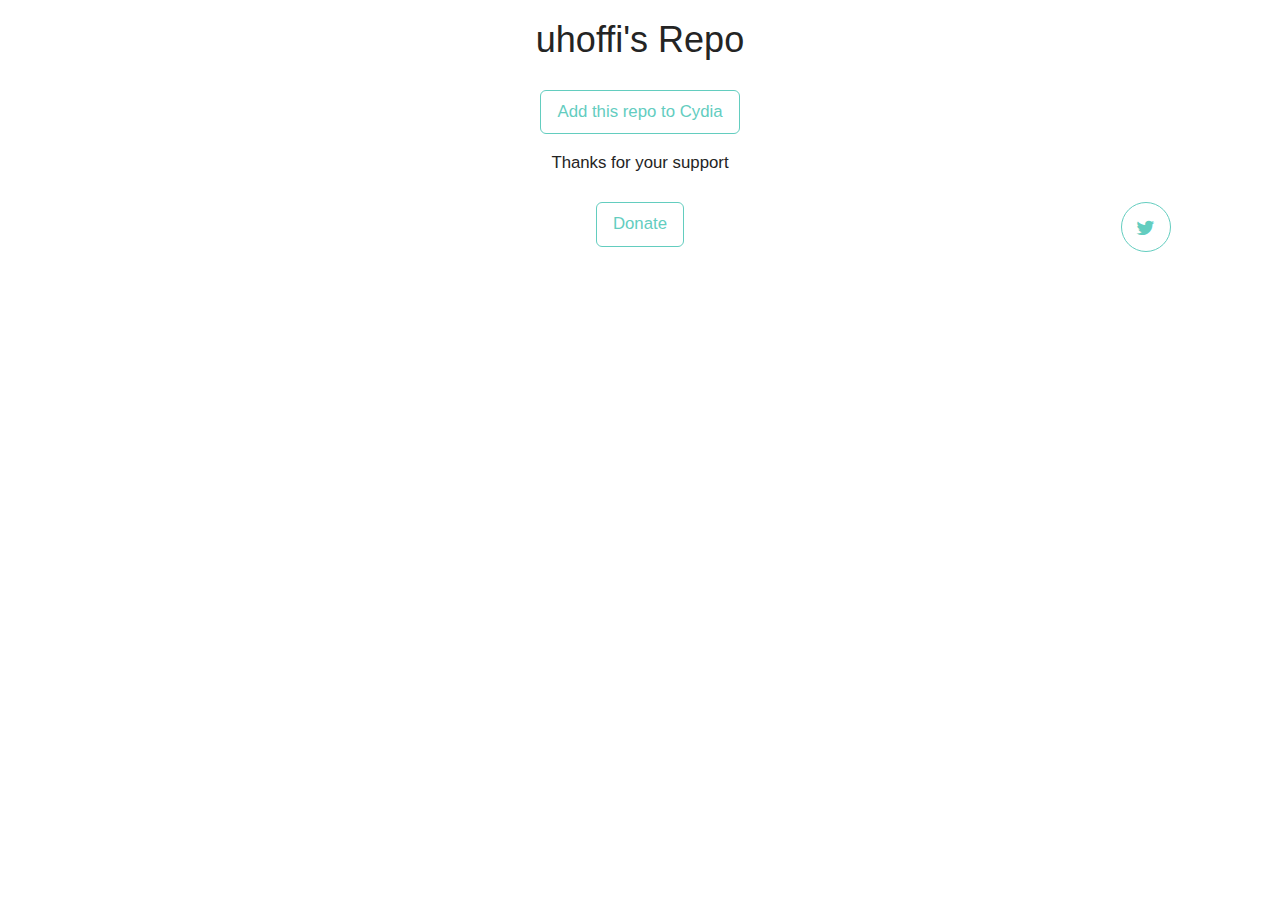
<file: index.html>
<!DOCTYPE html PUBLIC "-//W3C//DTD XHTML 1.0 Transitional//EN" "http://www.w3.org/TR/xhtml1/DTD/xhtml1-transitional.dtd">
<html xmlns="http://www.w3.org/1999/xhtml">
<head>
  <meta http-equiv="Content-Type" content="text/html; charset=utf-8" />
  <link rel="stylesheet" href="https://maxcdn.bootstrapcdn.com/bootstrap/3.3.5/css/bootstrap.min.css"/>
  <link rel="stylesheet" href="https://cdnjs.cloudflare.com/ajax/libs/font-awesome/4.7.0/css/font-awesome.min.css"/>
  <link href="https://fonts.googleapis.com/css?family=Karla:400,700" rel="stylesheet" type="text/css"/>
  <link href="https://fonts.googleapis.com/css?family=Fredoka+One" rel="stylesheet" type="text/css"/>
  <link href="Style.css" rel="stylesheet"/>
  <title>Welcome to my Repo!</title>
  <meta name="viewport" content="width=device-width, initial-scale=1, viewport-fit=cover"/>
</head>
<body>
<header>
  <div class="intromsg">
  <h1> uhoffi's Repo </h1>
  <div class="col-lg-8 col-lg-offset-2 text-center">
        <a href="cydia://url/https://cydia.saurik.com/api/share#?source=https://hoffiu59.github.io"
           class="btn btn-lg btn-outline">Add this repo to Cydia</a>
    </div>
  </div>
  <div class="col-lg-12">
      <h2 class="donation">Thanks for your support</h2>
  </div>
  <div class="col-lg-8 col-lg-offset-2 text-center">
      <a href="https://www.paypal.me/uhoffi59" class="btn btn-lg btn-outline">Donate</a>
  </div>

</header>

	<footer class="text-center">
    <div class="footer-above">
        <div class="container">
            <div class="row">
                <div class="footer-col">
                    <ul class="list-inline">
                      <li>
                          <a href="https://twitter.com/uhoffi09" class="btn-social btn-outline"><span
                                  class="sr-only">Twitter</span><i
                                  class="fa fa-fw fa-twitter"></i></a>
                      </li>
                    </ul>
                </div>
            </div>
        </div>
    </div>
</footer>

</body>
</html>
</file>
<file: Style.css>
body {
    font-family: 'Gotham',  sans-serif;
    overflow-x: hidden;
}
header {
    text-align: center;
    background: none;
    color: #242424;
}
header .repo {
    display: block;
    padding-top:10px;
    font-family: "Gotham", sans-serif;
    text-transform: uppercase;
    font-size: 2em;
}
header .donation {
    display: block;
    padding-top:0px;
    font-family: "Gotham", sans-serif;
    text-transform: none;
    font-size: 1.2em;
}
footer{
    padding-top: 50px;
    background-color: none;
    height:80px;
}
footer .footer-above {
    padding-top: 30px;
    background-color: none;
}
.btn-outline {
    color:#63cdbf;
    font-size: 1.2em;
    border: solid 1.5px #63cdbf;
    background: transparent;
    transition: all 0.3s ease-in-out;
    margin-top: 20px;
}
.btn-social {
    display: inline-block;
    padding-top:15px;
    height: 50px;
    width: 50px;
    border: 1.5px solid #63cdbf;
    border-radius: 100%;
    text-align: center;
    font-size: 20px;
    line-height: 45px;
}
</file>
